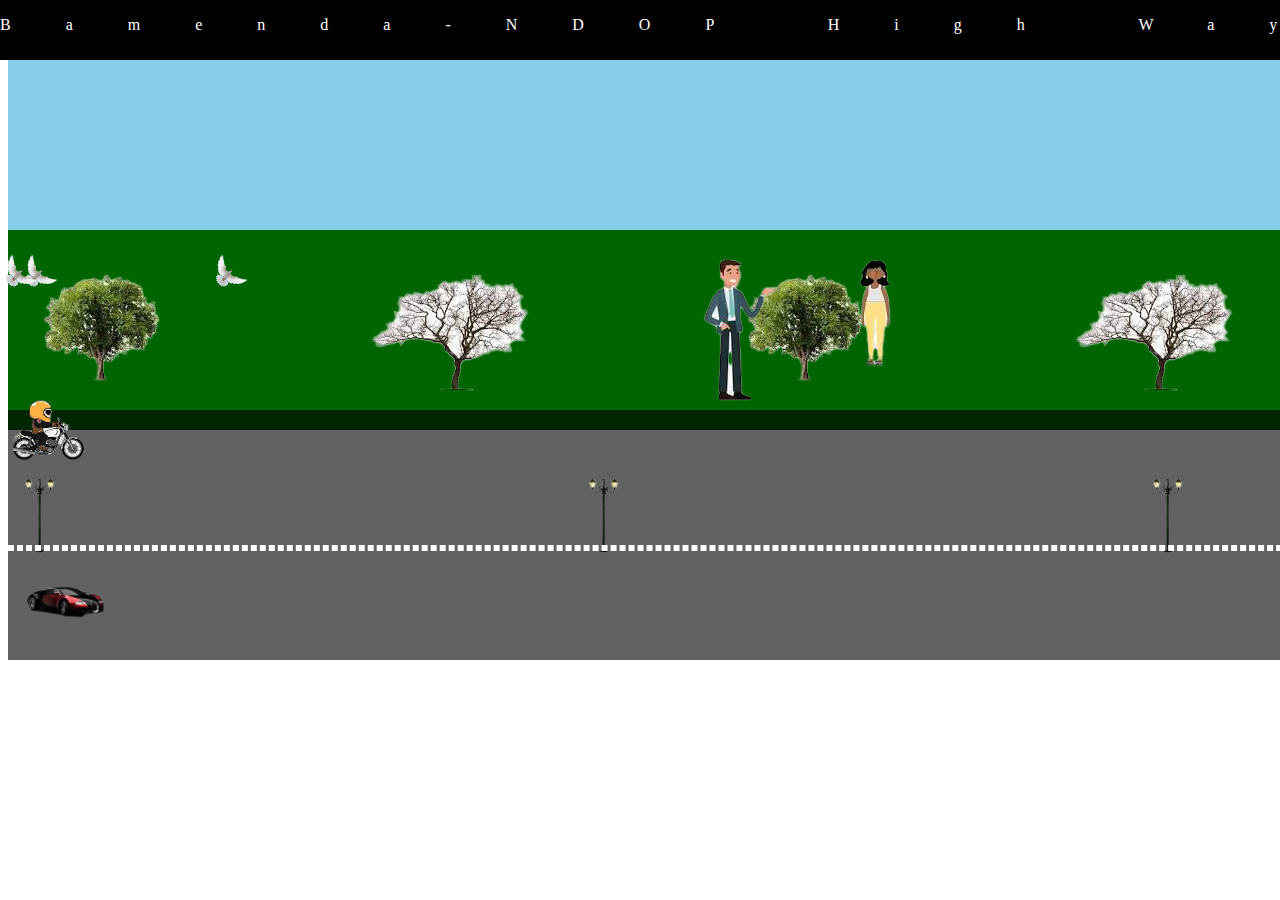
<file: index.html>
<!DOCTYPE html>
<html lang="en">
<head>
    <meta charset="UTF-8">
    <meta name="viewport" content="width=device-width, initial-scale=1.0">
    <title>keyframes test</title>
    <link rel="stylesheet" href="style.css">
</head>
<body>
    <header>
        <nav>
            <p>Bamenda-NDOP High Way</p>
        </nav>
    </header>
    <main>
        <section class="content">
            <div class="sky">
                <div class="bird1"><img src="./assets/images/bnb.png" alt=""></div>
                <div class="bird1"><img src="./assets/images/bnb.png" alt=""></div>
                <div class="bird3"><img src="./assets/images/bnb.png" alt=""></div>          
        </div>
            <div class="grass">
                <div class="alg">
                <div class="tress"><img src="./assets/images/trenb.png" alt=""></div>
                <div class="tres"><img src="./assets/images/trnb.png" alt=""></div>
                <div class="tres"><img src="./assets/images/trenb.png" alt=""></div>
                <div class="tres"><img src="./assets/images/trnb.png" alt=""></div>
                </div>
                <div class="peo">
                    <div class="man"><img src="./assets/images/man.png" alt=""></div>
                    <div class="man"><img src="./assets/images/girl.png" alt=""></div>
                </div>
            </div>
            <div class="road">
                <div class="bike"><img src="./assets/images/nob.png" alt=""></div>
                <div class="lights">
                <div class="post"><img src="./assets/images/lightt.png" alt=""></div>
                <div class="post"><img src="./assets/images/lightt.png" alt=""></div>
                <div class="post"><img src="./assets/images/lightt.png" alt=""></div>
                </div>
                <p></p>
                <div class="cat">
                    <div class="ca"><img src="./assets/images/carn.png" alt=""></div>
                </div>
            </div>
        </section>
    </main>
</body>
</html>
</file>
<file: style.css>
nav{
    background-color: black;
    color: white;
    height: 60px;
    width: 1400px;
    left: 0;
    top: 0;
    position: fixed;
    letter-spacing: 55px;
}
.sky{
    background-color: skyblue;
    height: 200px;
    width: 1400px;
    margin-top: 40px;
    display: flex;
    gap: 100px;
}
.cloud{
    position: absolute;
}
.cloud:nth-child(1){
    

}
@keyframes wind{
    from{left: -300px};
    to{left: 100%};
}
.grass{
    background-color: darkgreen;
    margin-top: -10px;
    width: 1400px;
    height: 200px;
    display: flex;
    justify-content: center;
    align-items: center;
}
.alg{
    display: flex;
    gap: 180px;
    margin-left: -50px;
}
.alg .tress{
    margin-left: -400px;
}
.road{
    background-color: rgba(0, 0, 0, 0.616);
    margin-top: -20px;
    height: 250px;
    width: 1400px;
    display: flex;
    justify-content: center;
    flex-direction: column;

}
.lights{
    display: flex;
    gap: 500px;
}
.post img{
    max-width: 80px;
    max-height: 80px;
}
.road p{
    border: 3px dashed white;
    margin-top: -13px;
}
.bike{
    margin-top: -50px;
    animation-name: drive;
    animation-duration: 15s;
    animation-fill-mode: forwards;
    animation-iteration-count: infinite;
}
.bik{
    margin-top: 50px;
    animation-name: drive;
    animation-duration: 10s;
    animation-fill-mode: backwards;
    animation-direction: reverse;
    animation-iteration-count: infinite;
}
.bik img{
    max-width: 100px;
    max-height: 100px;
}
@keyframes drive{
    from{
      transform: translateX(-200px);
    }
    To{
      transform: translateX(1400px);
    }
}
.bike img{
    max-width: 80px;
    max-height: 80px;
}
.cat{
    display: flex;
    gap: 60px;
}
.ca img{
    max-height: 60px;
    max-height: 60px;
}
.cat{
    animation-name: drive;
    animation-duration: 5s;
    animation-fill-mode: both;
    animation-iteration-count: infinite;
    animation-direction: reverse;
}
@keyframes drive{
    from{
      transform: translateX(-200px);
    }
    To{
      transform: translateX(1400px);
    }
}
@keyframes jump{
    0% { top: -40px}
    50% { top: -100px}
    100% {top:40px ;}
}
.bird3{
     margin-left: -400px;
     margin-top: 200px;
    animation-name: swing;
    animation-duration: 30s;
    animation-iteration-count: infinite;
    animation-direction: reverse;
}
.bird3 img{
    max-width: 90px;
    max-height: 90px;
}
.bird1{
    animation-name: swing;
    animation-duration: 30s;
    animation-iteration-count: infinite;
}
.bird1 img{
    max-width: 90px;
    max-height: 90px;
    margin-top: 200px;
}
.peo{
    display: flex;
    margin-left: -600px;
}
@keyframes swing{
    frpm{transform: translate(200px)}
    to{transform: translate(1500px)}
}
</file>
